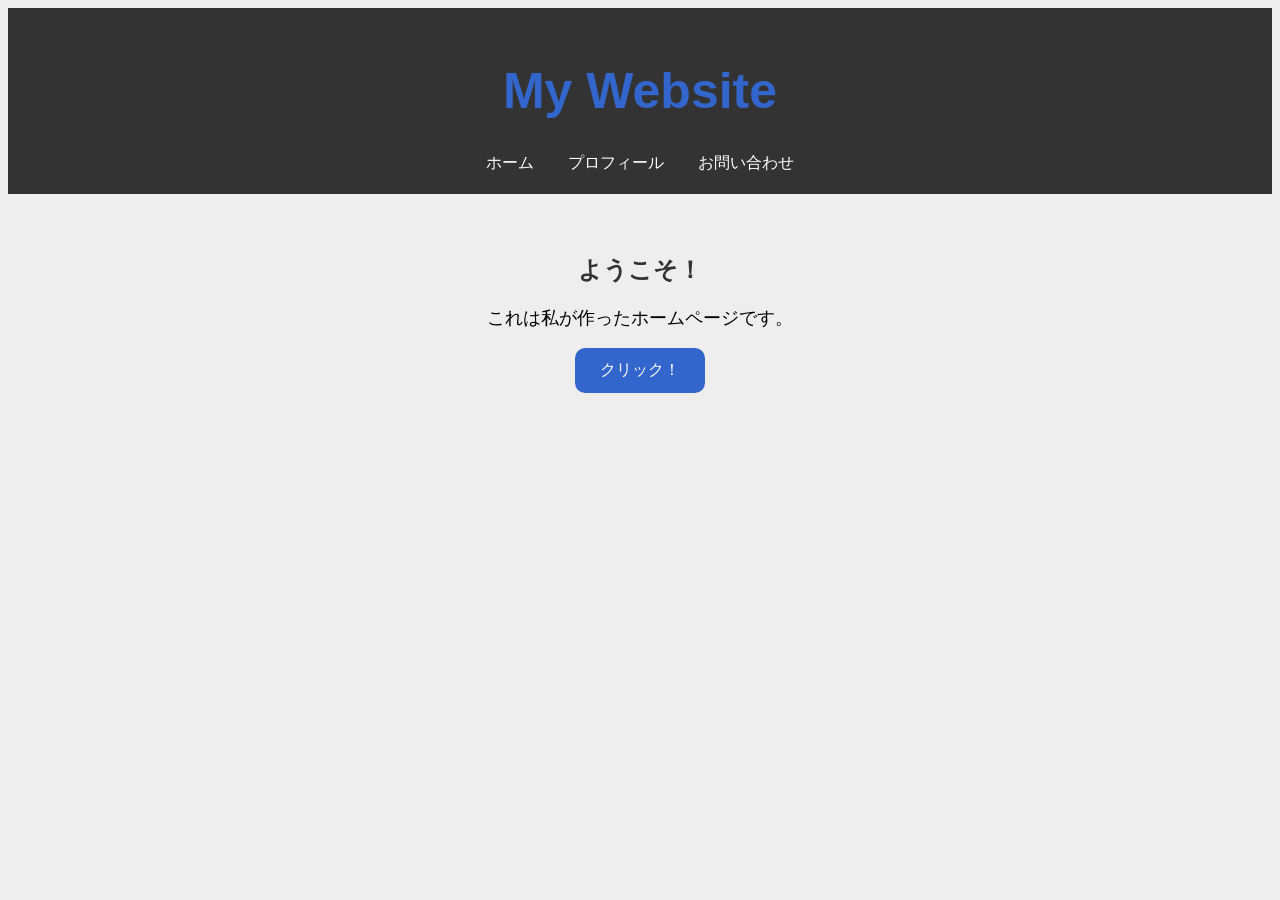
<file: 試作ホームページ/yosuiro/index.html>
<!DOCTYPE html>
<html lang="ja">

<head>
    <meta charset="UTF-8">
    <title>My Website</title>
    <link rel="stylesheet" href="style.css">
</head>

<body>

<header>
    <h1>My Website</h1>

    <nav>
        <a href="index.html">ホーム</a>
        <a href="profile.html">プロフィール</a>
        <a href="contact.html">お問い合わせ</a>
    </nav>
</header>

<main>

    <h2>ようこそ！</h2>

    <p>これは私が作ったホームページです。</p>

    <button id="helloButton">クリック！</button>

    <p id="message"></p>

</main>

<script src="script.js"></script>

</body>
</html>
</file>
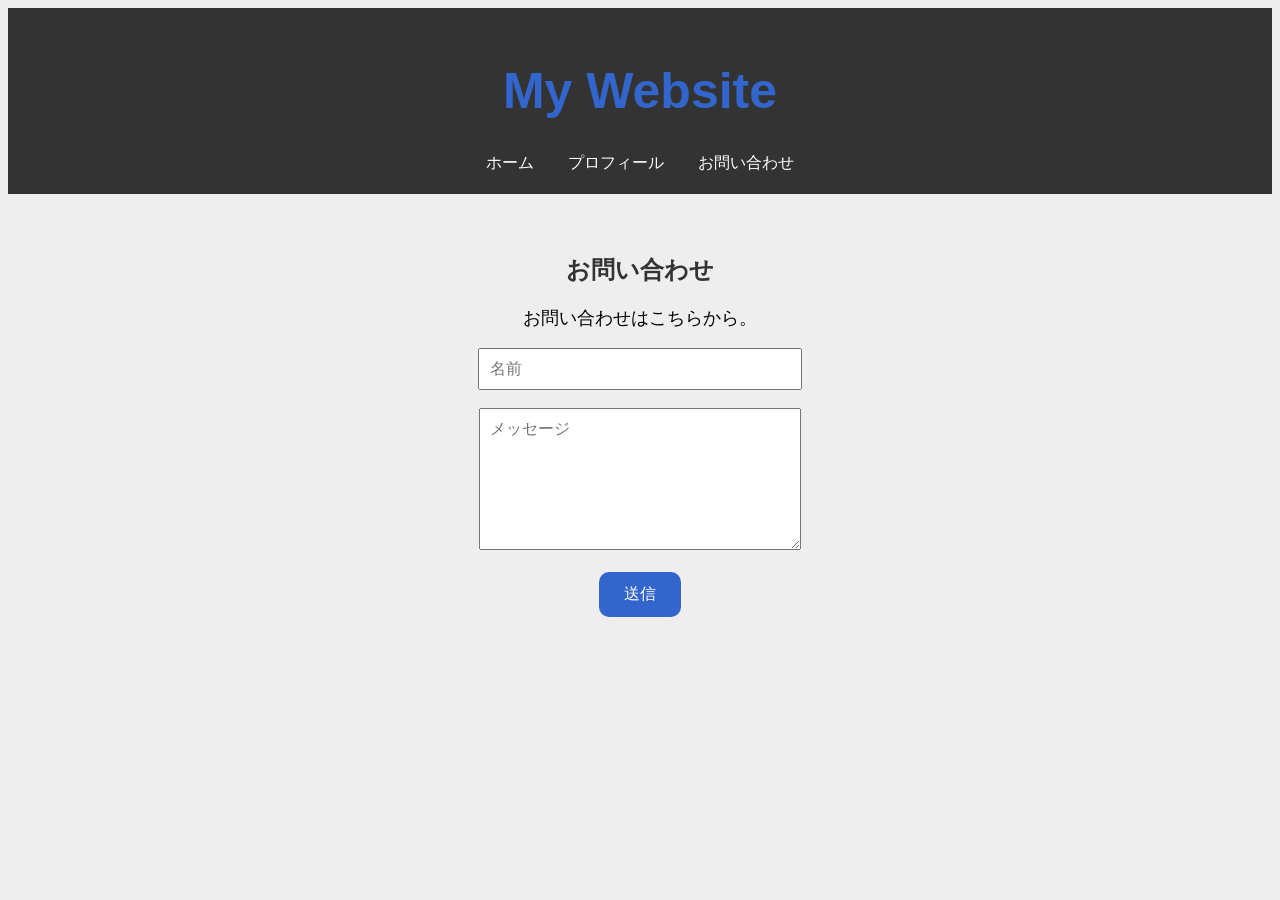
<file: 試作ホームページ/yosuiro/contact.html>
<!DOCTYPE html>
<html lang="ja">

<head>
    <meta charset="UTF-8">
    <title>お問い合わせ</title>
    <link rel="stylesheet" href="style.css">
</head>

<body>

<header>
    <h1>My Website</h1>

    <nav>
        <a href="index.html">ホーム</a>
        <a href="profile.html">プロフィール</a>
        <a href="contact.html">お問い合わせ</a>
    </nav>
</header>

<main>

    <h2>お問い合わせ</h2>

    <p>お問い合わせはこちらから。</p>

    <input type="text" placeholder="名前">

    <br><br>

    <textarea placeholder="メッセージ"></textarea>

    <br><br>

    <button>送信</button>

</main>

</body>
</html>
</file>
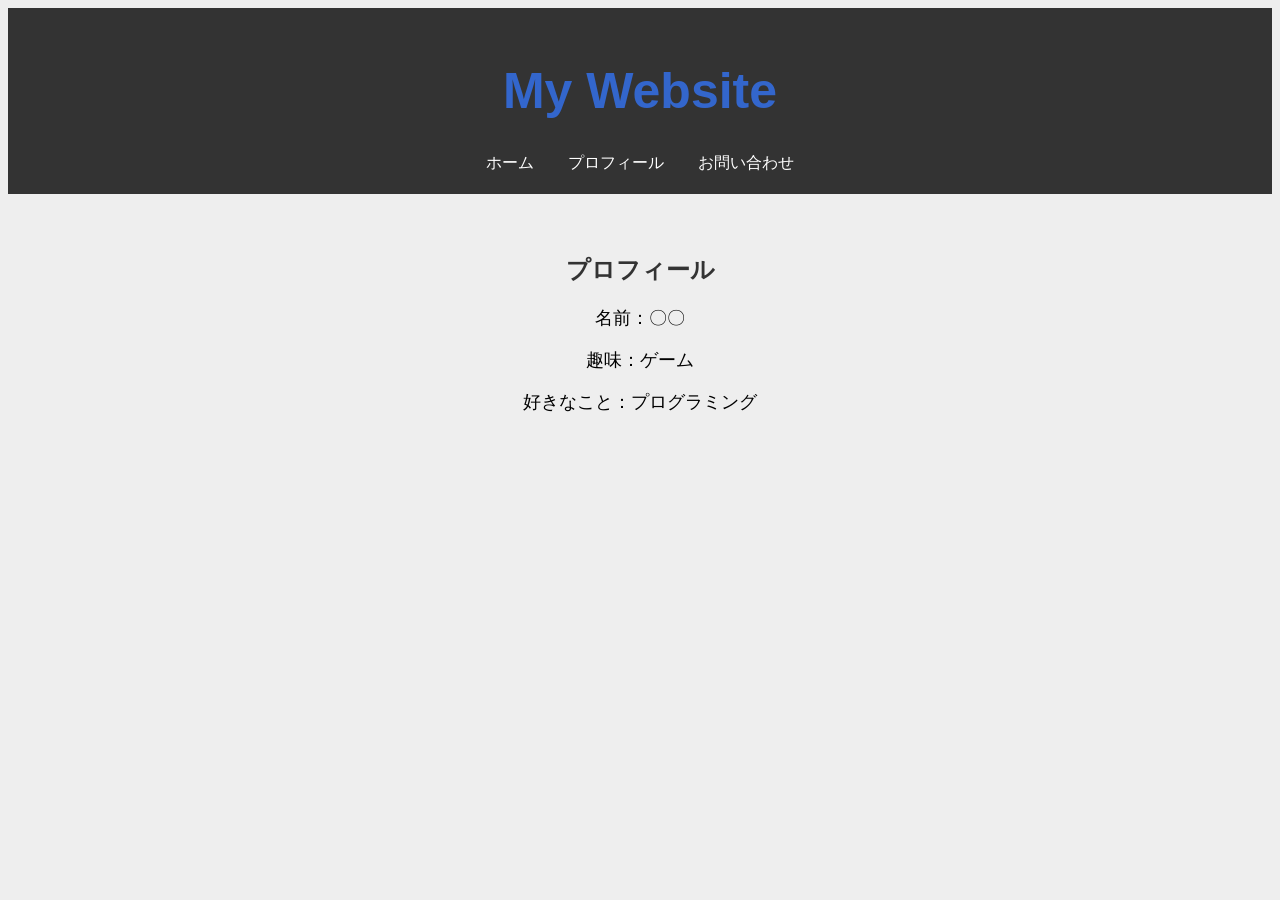
<file: 試作ホームページ/yosuiro/profile.html>
<!DOCTYPE html>
<html lang="ja">

<head>
    <meta charset="UTF-8">
    <title>プロフィール</title>
    <link rel="stylesheet" href="style.css">
</head>

<body>

<header>
    <h1>My Website</h1>

    <nav>
        <a href="index.html">ホーム</a>
        <a href="profile.html">プロフィール</a>
        <a href="contact.html">お問い合わせ</a>
    </nav>
</header>

<main>

    <h2>プロフィール</h2>

    <p>名前：〇〇</p>
    <p>趣味：ゲーム</p>
    <p>好きなこと：プログラミング</p>

</main>

</body>
</html>
</file>
<file: 試作ホームページ/yosuiro/style.css>
body {
    background-color: #eeeeee;
    text-align: center;
    font-family: sans-serif;
}

h1 {
    color: #3366cc;
    font-size: 50px;
}

h2 {
    color: #333333;
}

p {
    font-size: 18px;
}

button {
    background-color: #3366cc;
    color: white;

    border: none;
    border-radius: 10px;

    padding: 12px 25px;

    font-size: 16px;
    cursor: pointer;
}

button:hover {
    background-color: #224499;
}

header {
    background-color: #333;
    color: white;
    padding: 20px;
}

nav {
    margin-top: 10px;
}

nav a {
    color: white;
    text-decoration: none;
    margin: 0 15px;
}

nav a:hover {
    text-decoration: underline;
}

main {
    padding: 40px;
}

input,
textarea {
    width: 300px;
    padding: 10px;
    font-size: 16px;
}

textarea {
    height: 120px;
}
</file>
